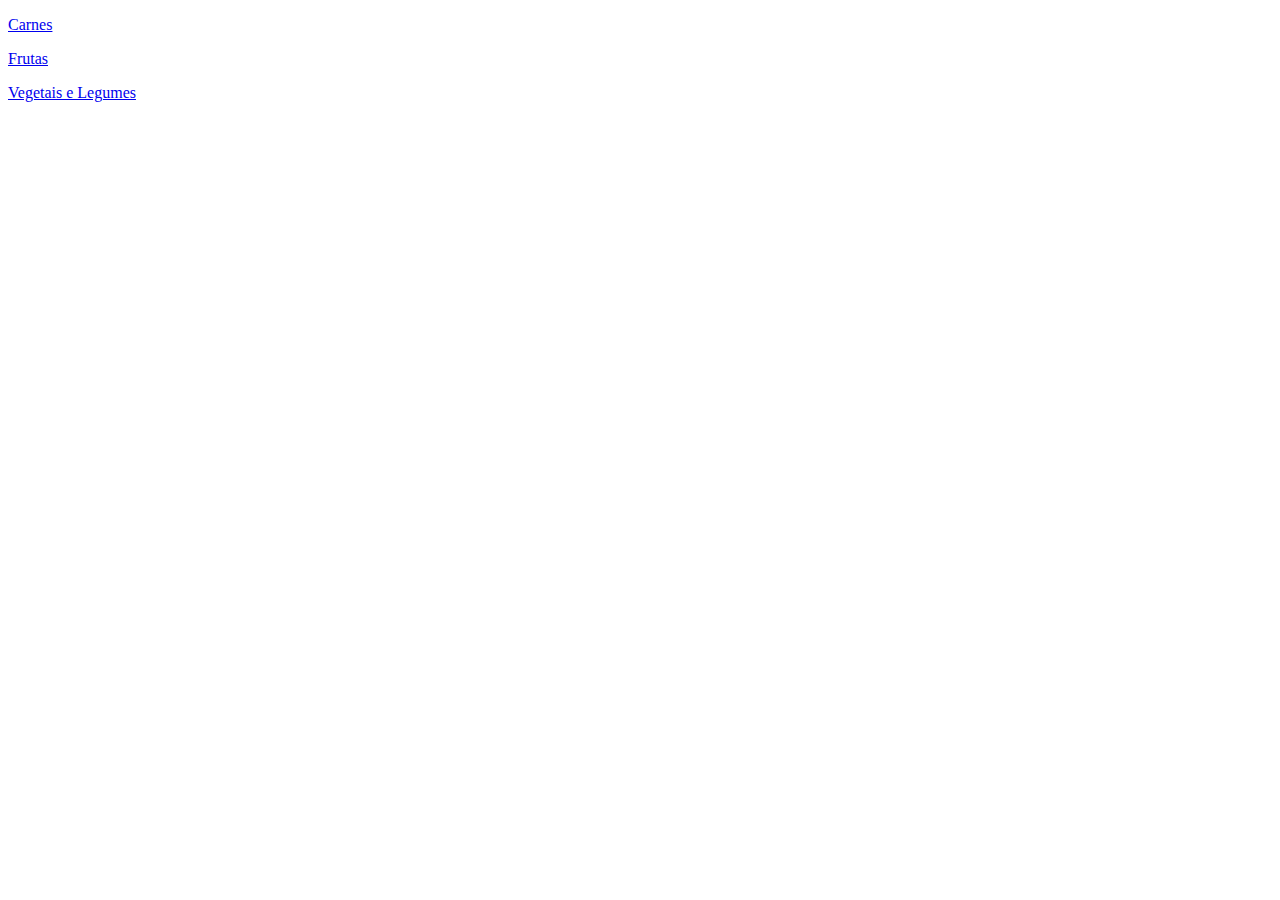
<file: index.html>
<!DOCTYPE html>
<html lang="pt-br">
<head>
    <meta charset="UTF-8">
    <meta name="viewport" content="width=device-width, initial-scale=1.0">
    <title>saude a 3</title>
    <link rel="stylesheet" href="style.css">
</head>
<p><a href="Carne.html"> Carnes</a></p>
<p><a href="Frutas.html"> Frutas</a></p>
<p><a href="VegetaisLegumes.html">Vegetais e Legumes</a></p>
<body>
</body>
</html>
</file>
<file: style.css>
.todoC{
 background-image: url(../projeto/pexels-geepro-20036115.jpg);
  background-repeat: no-repeat;
  background-size: cover;
  background-position: center center;    
  color: aliceblue;
  font-family: 'Roboto', sans-serif;
  background-attachment: fixed;
}
.todoF{
  background-image: url(../projeto/jacopo-maiarelli--gOUx23DNks-unsplash.jpg);
  background-repeat: no-repeat;
  background-size: cover;
  background-position: center center;
  color: aliceblue;
  font-family: 'Roboto', sans-serif;
  background-attachment: fixed;    
}
.todosA{
  background-image: url(../projeto/nadine-primeau--ftWfohtjNw-unsplash.jpg);
  background-repeat: no-repeat;
  background-size: cover;
  background-position: center center;
  color: aliceblue;
  font-family: 'Roboto', sans-serif;
  background-attachment: fixed; 
}
.vermelha{
  background-color: #731d2a;
  width: 1225px;
  height: 430px;
  border-radius: 12px;
  box-shadow: 4px 4px 12px #730217;
  color:#f4f6dc ;
}
.branco{
background-color: #f2f2f9;
  width: 1225px;
  height: 370px;
  border-radius: 12px;
  box-shadow: 4px 4px 12px #e9ecf2;
  color:#575859 ;
}
.peixes{
    background-color: #0a579d;
  width: 1225px;
  height: 420px;
  border-radius: 12px;
  box-shadow: 4px 4px 12px #9cd1ea;
  color: #51a1da ;
}
.mar{
    background-color: #1be8ea;
  width: 1225px;
  height: 415px;
  border-radius: 12px;
  box-shadow: 4px 4px 12px #1dd0db;
  color: #072669;
}
.Citricas{
  background-color: #484e10;
  width: 1225px;
  height: 415px;
  border-radius: 12px;
  box-shadow: 4px 4px 12px #c1d92e;
  color: #f9bb13;

}
.Tropicais{
  background-color: #007eb0;
  width: 1225px;
  height: 415px;
  border-radius: 12px;
  box-shadow: 4px 4px 12px #12aacc;
  color: #e4e6d6;
}
.Fvermelha{
  background-color: #3f0614;
  width: 1225px;
  height: 415px;
  border-radius: 12px;
  box-shadow: 4px 4px 12px #c1040e;
  color: #e38664;
}
.Caroço{
  background-color: #0f2419;
  width: 1225px;
  height: 415px;
  border-radius: 12px;
  box-shadow: 4px 4px 12px #616b3f;
  color: #cd9456;
}
.Secas{
  background-color: #63610c;
  width: 1225px;
  height: 415px;
  border-radius: 12px;
  box-shadow: 4px 4px 12px #8ba610;
  color: #c4b6b6;
}
.folha{
  background-color: #023002;
  width: 1225px;
  height: 415px;
  border-radius: 12px;
  box-shadow: 4px 4px 12px #abc339;
  color: #4a8522;
}
.raizes{
  background-color: #3e591e;
  width: 1225px;
  height: 415px;
  border-radius: 12px;
  box-shadow: 4px 4px 12px #9cb675;
  color: #419310;
}
.caule{
  background-color: #103616;
  width: 1225px;
  height: 415px;
  border-radius: 12px;
  box-shadow: 4px 4px 12px #2c691d;
  color: #dafb90;
}
.flor{
  background-color: #244a32;
  width: 1225px;
  height: 415px;
  border-radius: 12px;
  box-shadow: 4px 4px 12px #558025;
  color: #c9c85e;
}
.Legumes{
  background-color: #718d1c;
  width: 1225px;
  height: 415px;
  border-radius: 12px;
  box-shadow: 4px 4px 12px #c3dd23;
  color: #ffff28;
}
</file>
